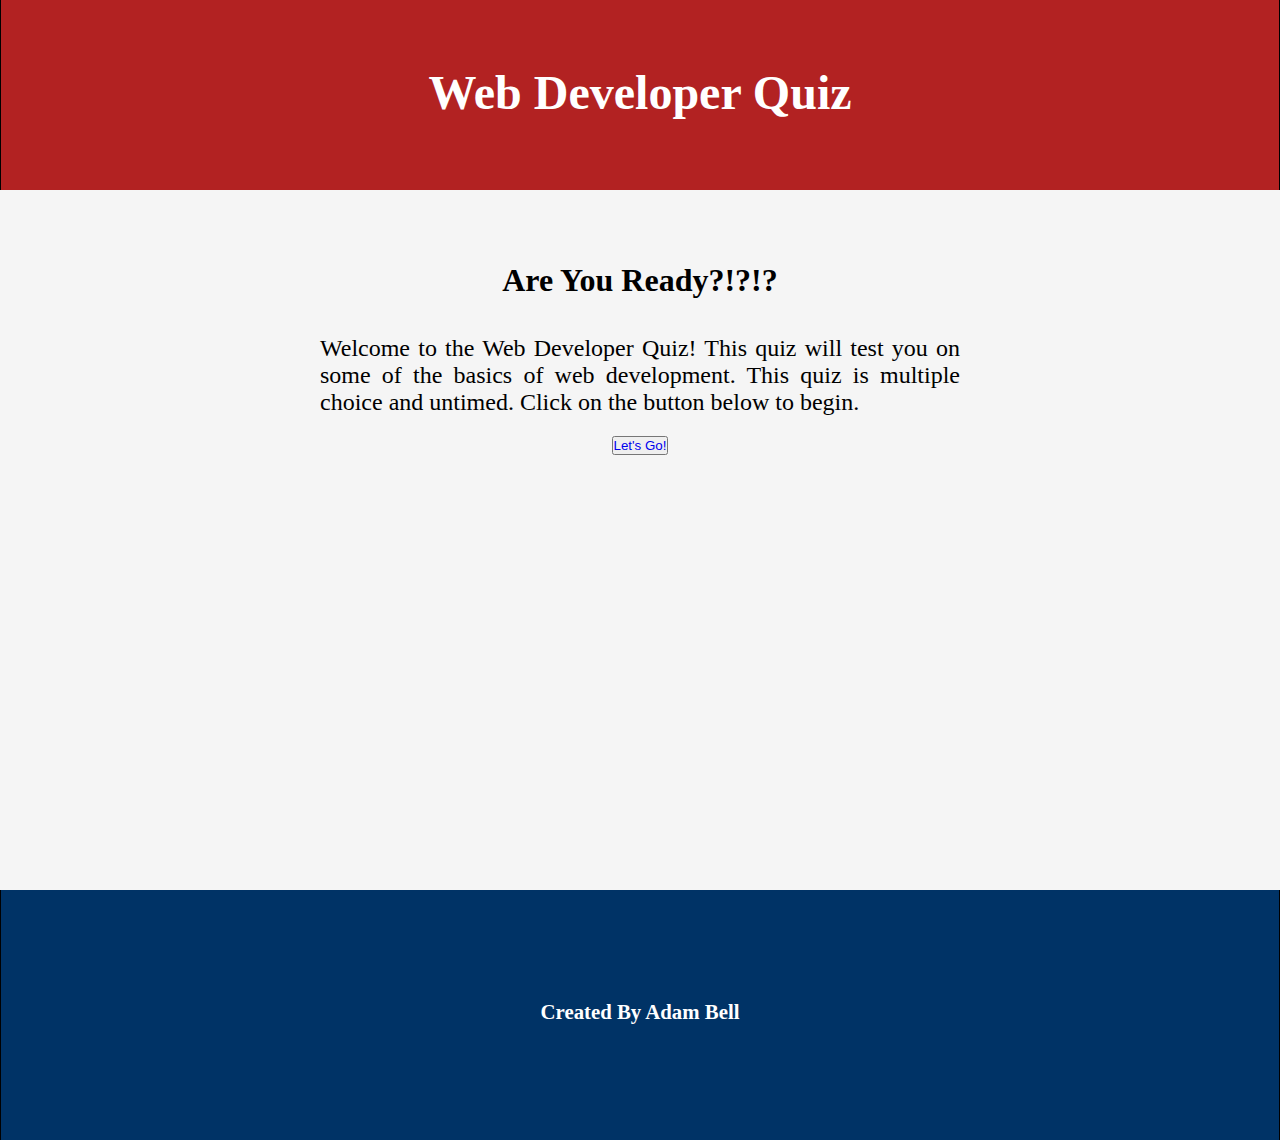
<file: index.html>
<!DOCTYPE html>
<html>
<head>
	<meta charset="UTF-8">
	<title>Web Developer Quiz</title>
	<meta name="viewport" content="width=device-width, initial-scale=1.0">
	<link rel="stylesheet" type="text/css" href="style.css">
</head>
<body>
	<div id="wrapper">
		<header><h1>Web Developer Quiz</h1></header>
		<section><br><br><br><br>
		<h3>Are You Ready?!?!?</h3><br><br>
		<p>Welcome to the Web Developer Quiz! This quiz will test you on some of the basics of web development. This quiz is multiple choice and untimed. Click on the button below to begin.</p>
		<div id="center">
		<button><a href="quiz.html">Let's Go!</a></button>
		</div>
		</section>
		<footer><h5>Created By Adam Bell</h5></footer>
	</div>
</body>
</html>
</file>
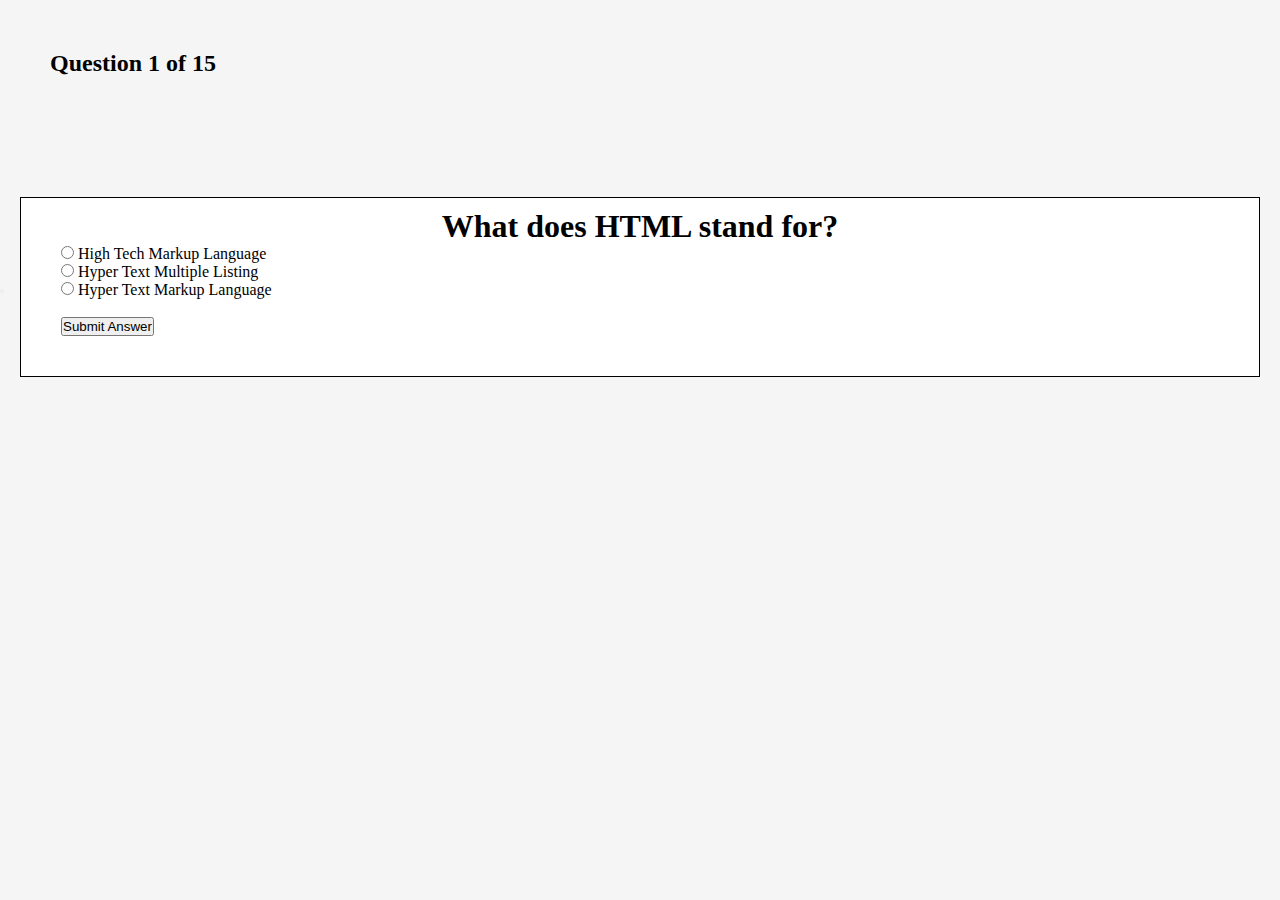
<file: quiz.html>
<!DOCTYPE html>
<html>
<head>
	<meta charset="UTF-8">
	<title>Web Developer Quiz</title>
	<meta name="viewport" content="width=device-width, initial-scale=1.0">
	<link rel="stylesheet" type="text/css" href="style.css">
</head>
<body>
	<div="it">
	<h2 id="test_status"></h2>
	<div id="test"></div>
	<button><a href="index.html"></a></button>
	</div>
	<script src="script.js"></script>
</body>
</html>
</file>
<file: style.css>
body {
	background: #f5f5f5;
}
* {
	margin: 0;
	padding: 0;
}
header {
	height: 190px;
	background-color: firebrick;
	margin: 0 auto;
	border-left: black solid 1px;
	border-right: black solid 1px;
}
h1 {
	color: white;
	text-align: center;
	position: relative;
	top: 65px;
	font-size: 3em;
	font-family: cooper;
}
h2 {
	position: relative;
	top: 30px;
	margin: 10px;
	padding: 10px 40px 40px 40px;
}
h3 {
	text-align: center;
	font-size: 2em;
	padding-left: 4px;
	padding-right: 4px;
}
h5 {
	color: white;
	text-align: center;
	font-size: 1.3em;
	position: relative;
	top: 110px;
}
p {
	text-align: justify;
	font-size: 1.5em;
}
a {
	text-decoration: none;
}
section {
	width: 50%;
	height: 700px;
	margin: 0 auto;
	/* background-color: white; */
	/* border-left: black solid 1px; */
	/* border-right: black solid 1px; */
}
#center {
	text-align: center;
	position: relative;
	top: 20px;
}
#test {
	color: black;
	border: #000 1px solid;
	padding: 10px 40px 40px 40px;
	background-color: white;
	margin-left: 20px;
	margin-right: 20px;
	position: relative;
	top: 100px;
}
footer {
	height: 250px;
	background-color: #003366;
	margin: 0 auto;
	border-left: black solid 1px;
	border-right: black solid 1px;
}
@media screen and (max-width: 720px) {
	section {
		width: 75%;
	}
}
@media screen and (max-width: 480px) {
	section {
		width: 100%;
	}
	p {
		padding: 25px;
	}
	
}
@media screen and (max-width: 385px) {
	h1 {
		font-size: 2.5em;
	}
}
@media screen and (max-width: 325px) {
	h1 {
		font-size: 2.0em;
	}
}
</file>
